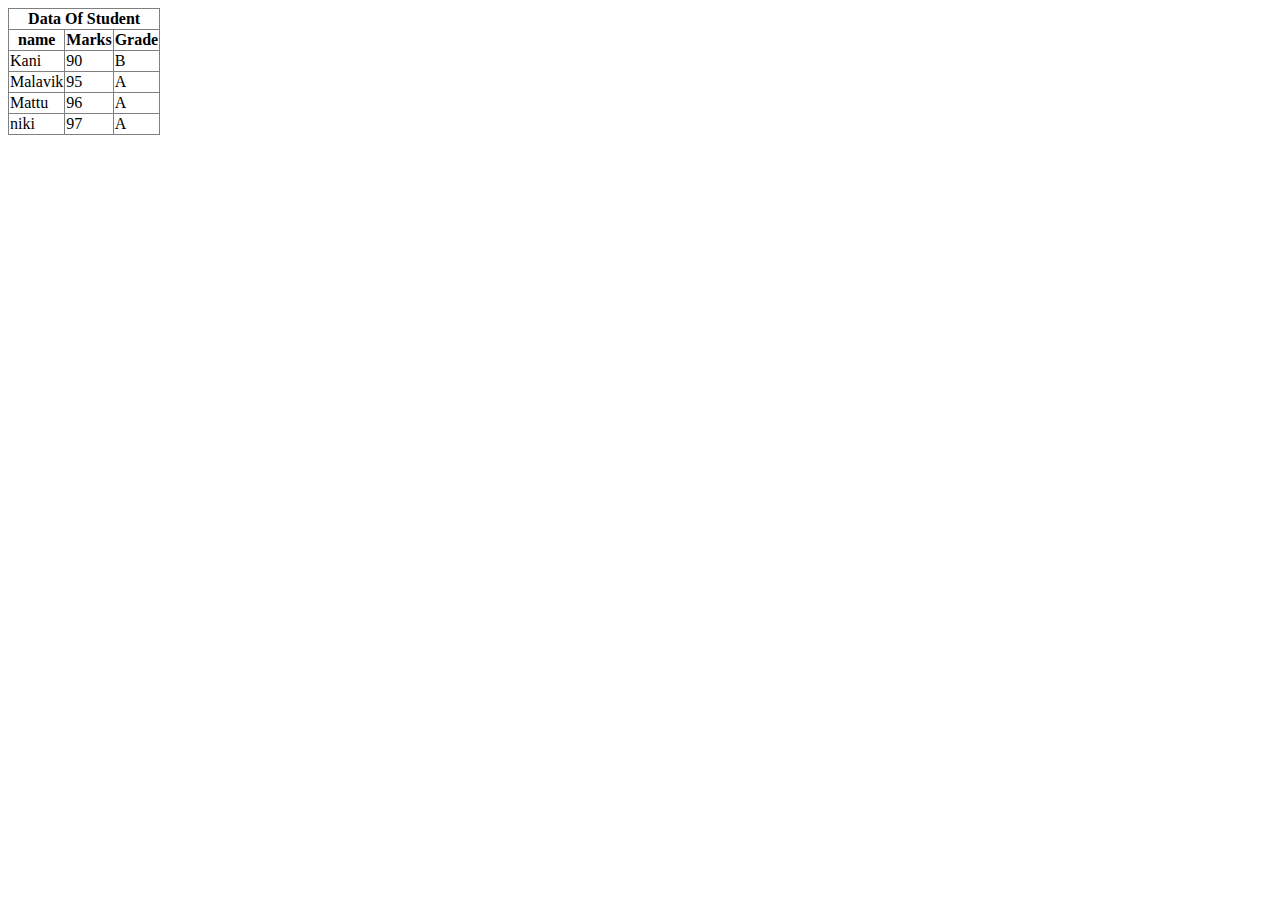
<file: New folder/new.html>
<!DOCTYPE html>
<html lang="en">
<head>
    <meta charset="UTF-8">
    <meta http-equiv="X-UA-Compatible" content="IE=edge">
    <meta name="viewport" content="width=device-width, initial-scale=1.0">
    <title>Document</title>
</head>
<body>
    <table frame="box" rules="all">
        <tr><th colspan="3">Data Of Student</th></tr>
        <tr><th>name</th>
        <th>Marks</th>
        <th>Grade</th>
        </tr>
        <tr>
            <td>Kani</td>
            <td>90</td>
            <td>B</td>
        </tr>
        <tr><td>Malavik</td>
        <td>95</td>
       <td>A</td></tr>
        <tr><td>Mattu</td>
        <td>96</td><td>A</td></tr> 
        <tr><td>niki</td>
        <td>97</td><td>A</td><tr></tr>
    
            
        
        
        
    </table>
    
</body>
</html>
</file>
